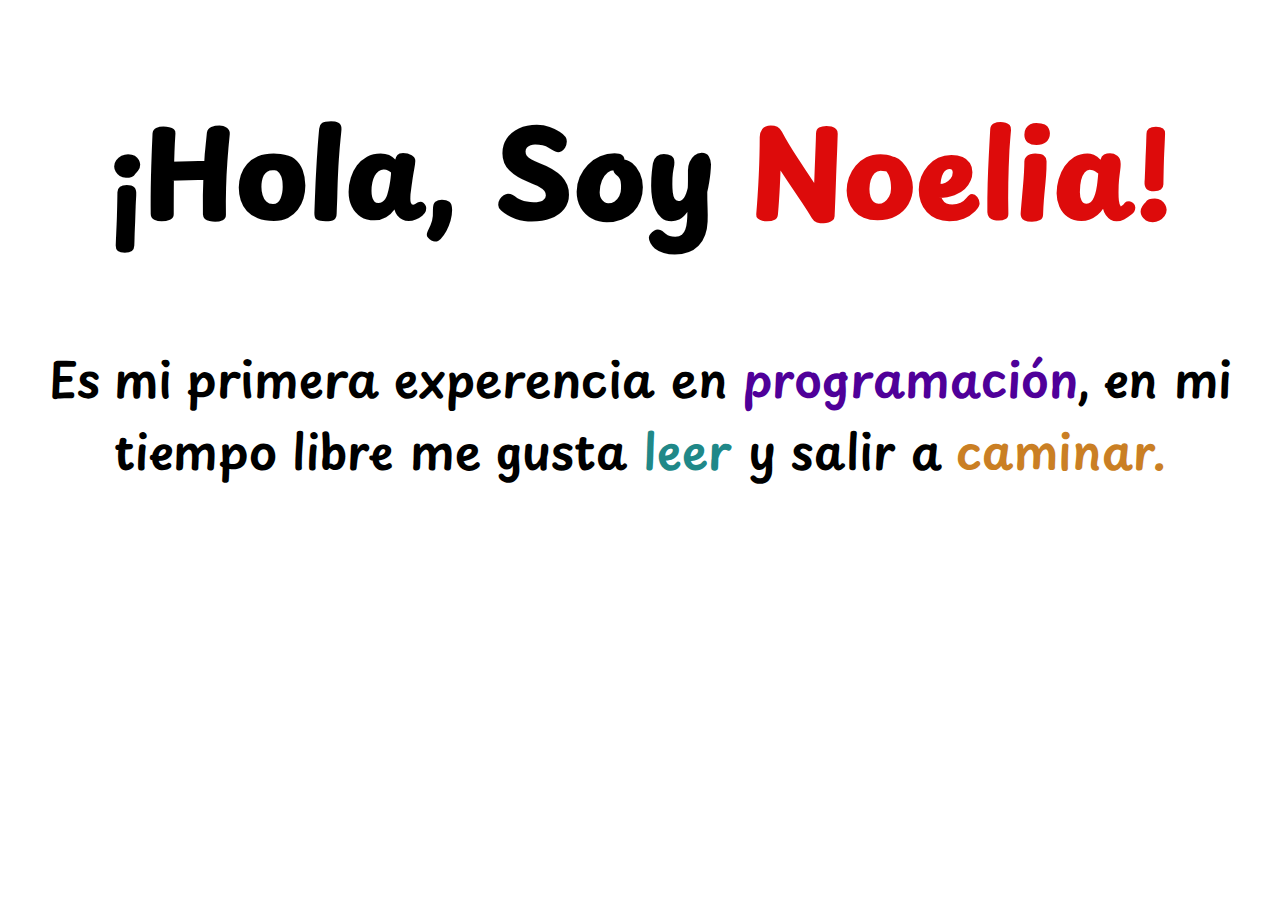
<file: Ejercicio1Css/index.html>
<!DOCTYPE html>
<html lang="es">

<head>
    <meta charset="UTF-8">
    <meta name="viewport" content="width=device-width, initial-scale=1.0">
    <title>Presentación</title>
    <link rel="preconnect" href="https://fonts.googleapis.com">
    <link rel="preconnect" href="https://fonts.gstatic.com" crossorigin>
    <link href="https://fonts.googleapis.com/css2?family=Playpen+Sans:wght@100..800&family=Rubik+Bubbles&display=swap"
        rel="stylesheet">
    <link href="./index.css  " rel="stylesheet">
</head>

<body>
    <main>
        <h1 id="nombre">¡Hola, Soy <span class="importante">Noelia!</span></h1>
        <p class="descripción">Es mi primera experencia en <span class="resaltado1">programación</span>, en mi tiempo
            libre me gusta <span class="resaltado2">leer</span> y salir a <span class="resaltado3">caminar.</span></p>
    </main>



</body>

</html>
</file>
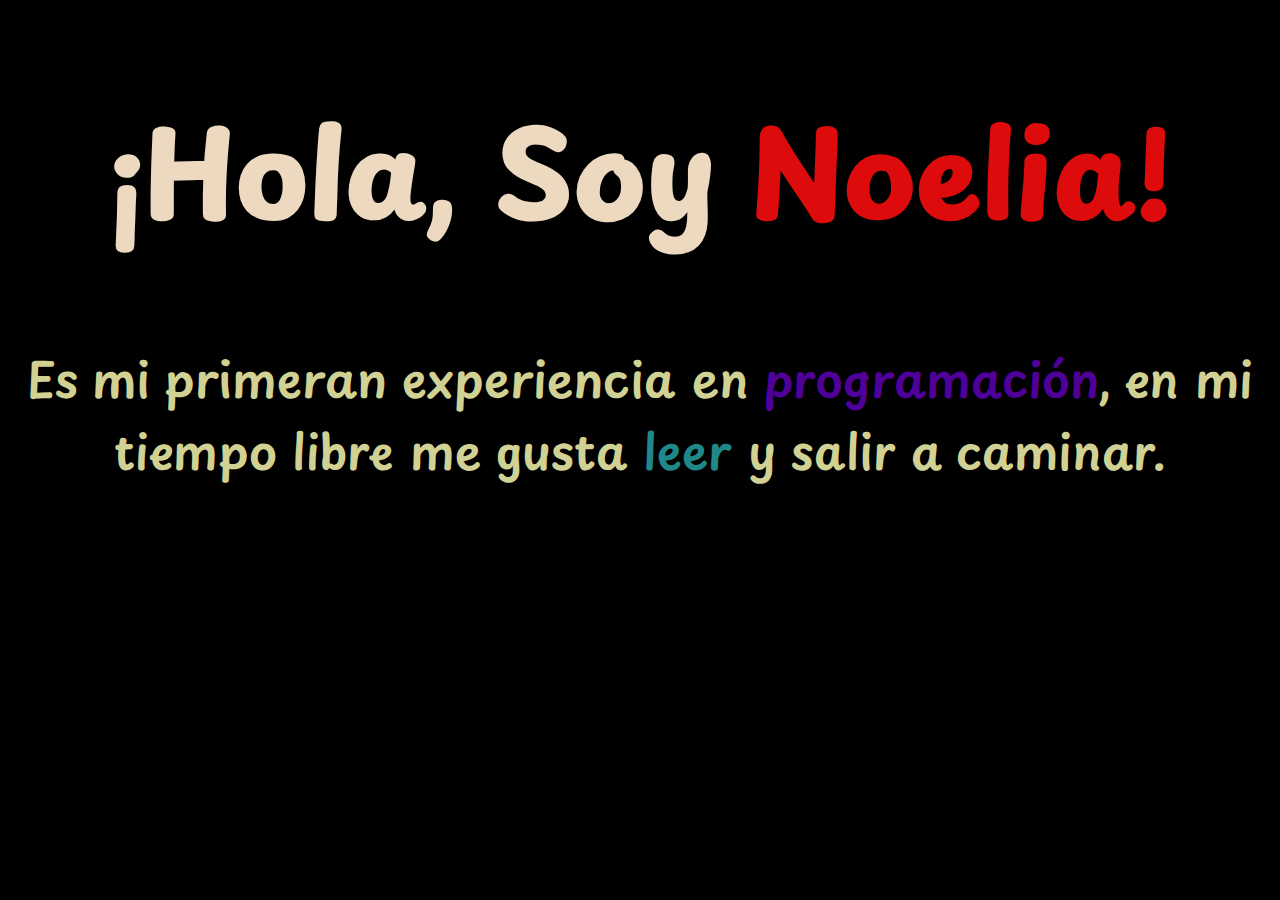
<file: Ejercicio2Css/index.html>
<!DOCTYPE html>
<html lang="en">

<head>
    <meta charset="UTF-8">
    <meta name="viewport" content="width=device-width, initial-scale=1.0">
    <title>Modo Oscuro</title>
    <link rel="preconnect" href="https://fonts.googleapis.com">
    <link rel="preconnect" href="https://fonts.gstatic.com" crossorigin>
    <link href="https://fonts.googleapis.com/css2?family=Playpen+Sans:wght@100..800&family=Rubik+Bubbles&display=swap"
        rel="stylesheet">
    <link rel="stylesheet" href="./style.css">    
</head>

<body id="fondo">
    <main>
        <h1 id="nombre">¡Hola, Soy <span class="importante">Noelia!</span></h1>
        <p class="descripción">Es mi primeran experiencia en <span class="resaltado1">programación</span>, en mi tiempo
            libre me gusta <span class="resaltado2">leer</span> y salir a <span class="resaltadoe">caminar.</span></p>
    </main>

</body>

</html>
</file>
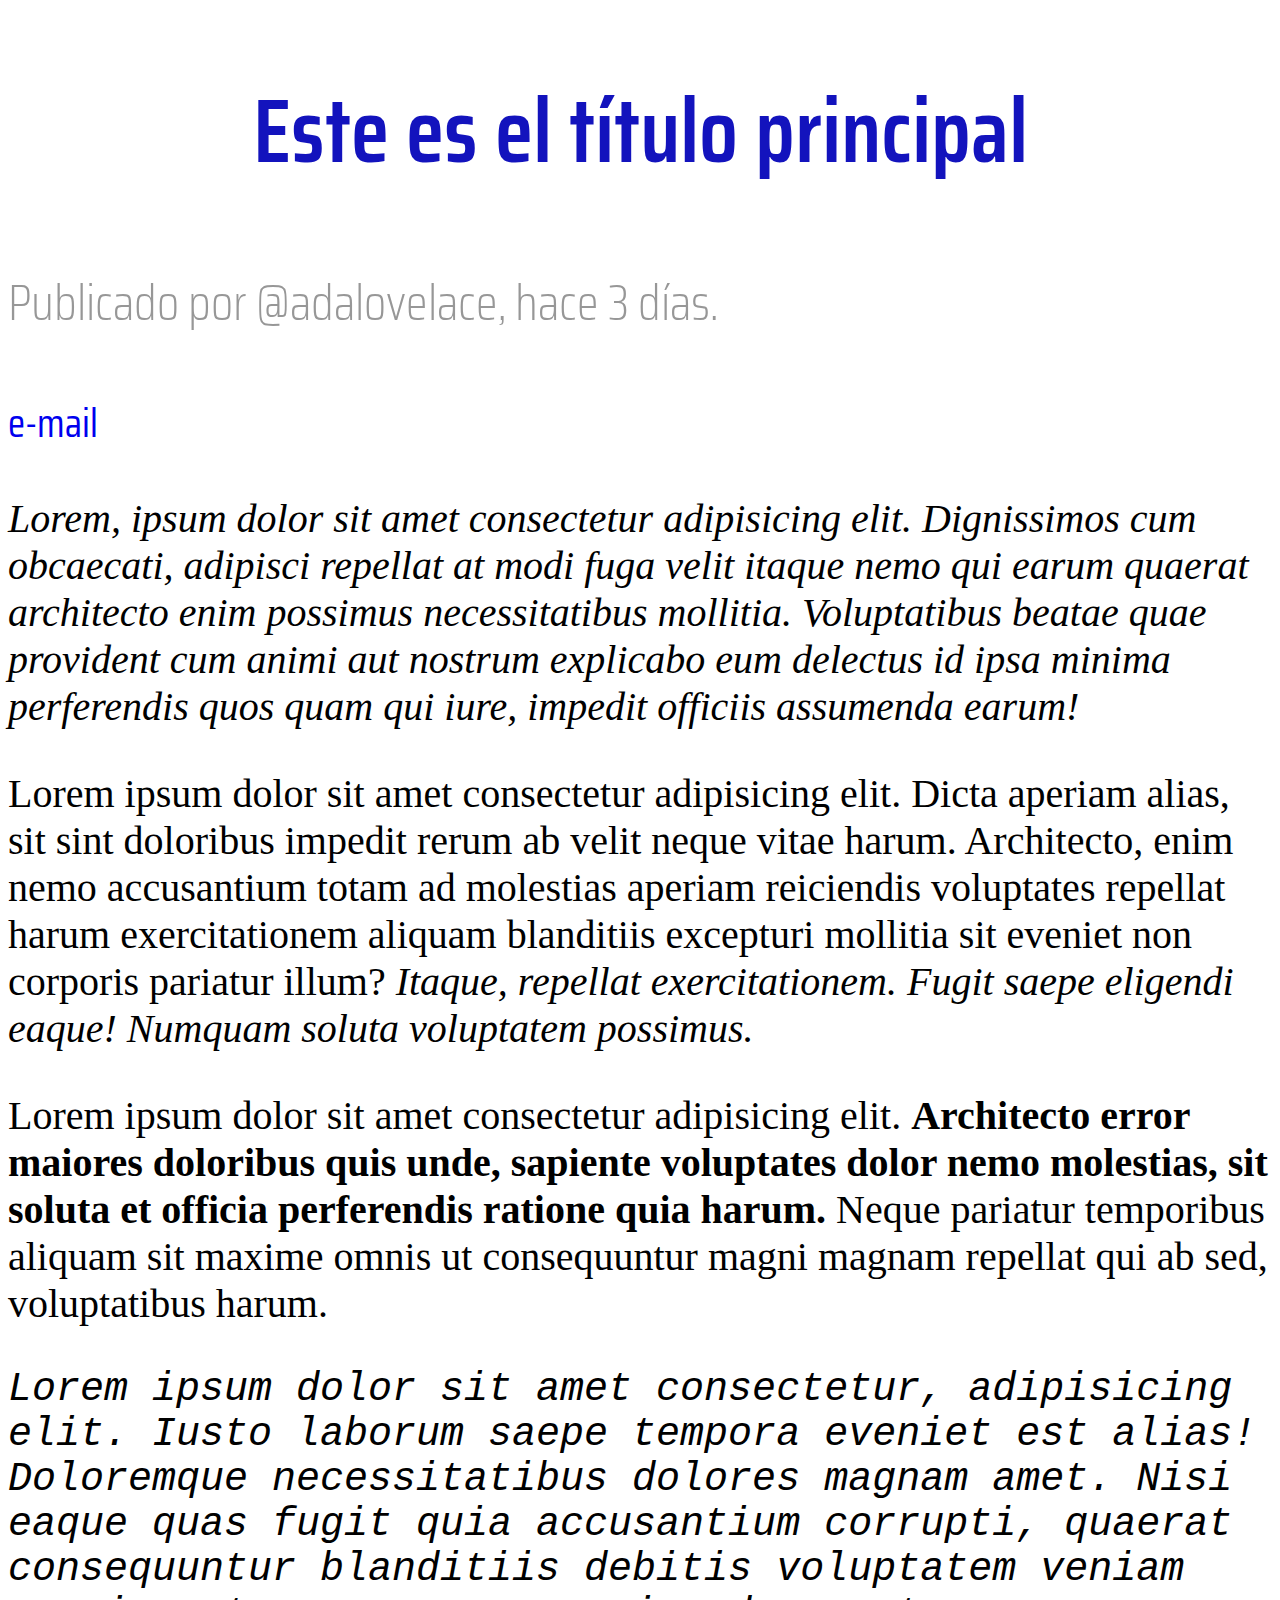
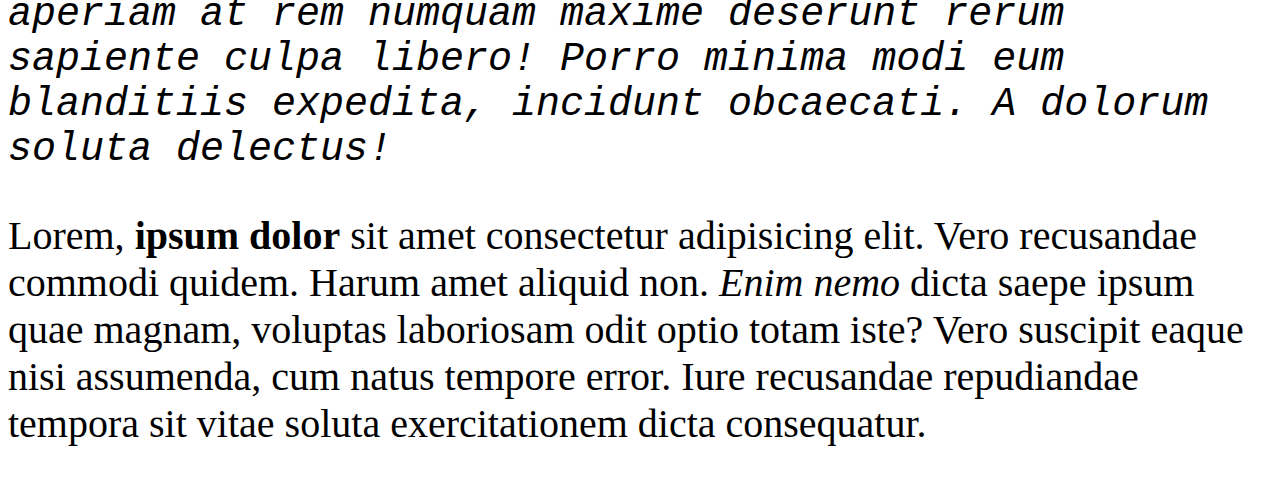
<file: Ejercicio3Css/index.html>
<!DOCTYPE html>
<html lang="en">

<head>
    <meta charset="UTF-8">
    <meta name="viewport" content="width=device-width, initial-scale=1.0">
    <title>Artículo</title>
    <link rel="preconnect" href="https://fonts.googleapis.com">
    <link rel="preconnect" href="https://fonts.gstatic.com" crossorigin>
    <link href="https://fonts.googleapis.com/css2?family=Saira+Condensed:wght@100;200;300;400;500;600;700;800;900&display=swap"
        rel="stylesheet">
    <link rel="stylesheet" href="./style.css">    

</head>

<body>
    <section>
        <h1 id="título">Este es el título principal</h1>
        <p class="datos"><time datetime="09/09/2024">Publicado por @adalovelace, hace 3 días.</time></p>
        <a href="mailto:123@adalovelace"><span class="mail">e-mail</span></a>
        <p class="texto">Lorem, ipsum dolor sit amet consectetur adipisicing elit. Dignissimos cum obcaecati, adipisci
            repellat at
            modi fuga velit itaque nemo qui earum quaerat architecto enim possimus necessitatibus mollitia. Voluptatibus
            beatae quae provident cum animi aut nostrum explicabo eum delectus id ipsa minima perferendis quos quam qui
            iure, impedit officiis assumenda earum!</p>
    </section>
    <section>
        <p class="texto1">Lorem ipsum dolor sit amet consectetur adipisicing elit. Dicta aperiam alias, sit sint doloribus impedit
            rerum ab velit neque vitae harum. Architecto, enim nemo accusantium totam ad molestias aperiam reiciendis
            voluptates repellat harum exercitationem aliquam blanditiis excepturi mollitia sit eveniet non corporis
            pariatur illum?<span class="oración"> Itaque, repellat exercitationem. Fugit saepe eligendi eaque! Numquam soluta voluptatem
            possimus.</span></p>
        <p class="texto2">Lorem ipsum dolor sit amet consectetur adipisicing elit. <strong> Architecto error maiores doloribus quis unde,
            sapiente voluptates dolor nemo molestias, sit soluta et officia perferendis ratione quia harum.</strong> Neque
            pariatur temporibus aliquam sit maxime omnis ut consequuntur magni magnam repellat qui ab sed, voluptatibus
            harum.</p>
        <p class="texto3">Lorem ipsum dolor sit amet consectetur, adipisicing elit. Iusto laborum saepe tempora eveniet est alias!
            Doloremque necessitatibus dolores magnam amet. Nisi eaque quas fugit quia accusantium corrupti, quaerat
            consequuntur blanditiis debitis voluptatem veniam aperiam at rem numquam maxime deserunt rerum sapiente
            culpa libero! Porro minima modi eum blanditiis expedita, incidunt obcaecati. A dolorum soluta delectus!</p>
        <p class="texto4">Lorem, <span class="palabra1">ipsum dolor</span> sit amet consectetur adipisicing elit. Vero recusandae commodi quidem. Harum amet aliquid
            non. <span class="palabra2">Enim nemo</span> dicta saepe ipsum quae magnam, voluptas laboriosam odit optio totam iste? Vero suscipit eaque
            nisi assumenda, cum natus tempore error. Iure recusandae repudiandae tempora sit vitae soluta exercitationem
            dicta consequatur.</p>
    </section>
</body>

</html>
</file>
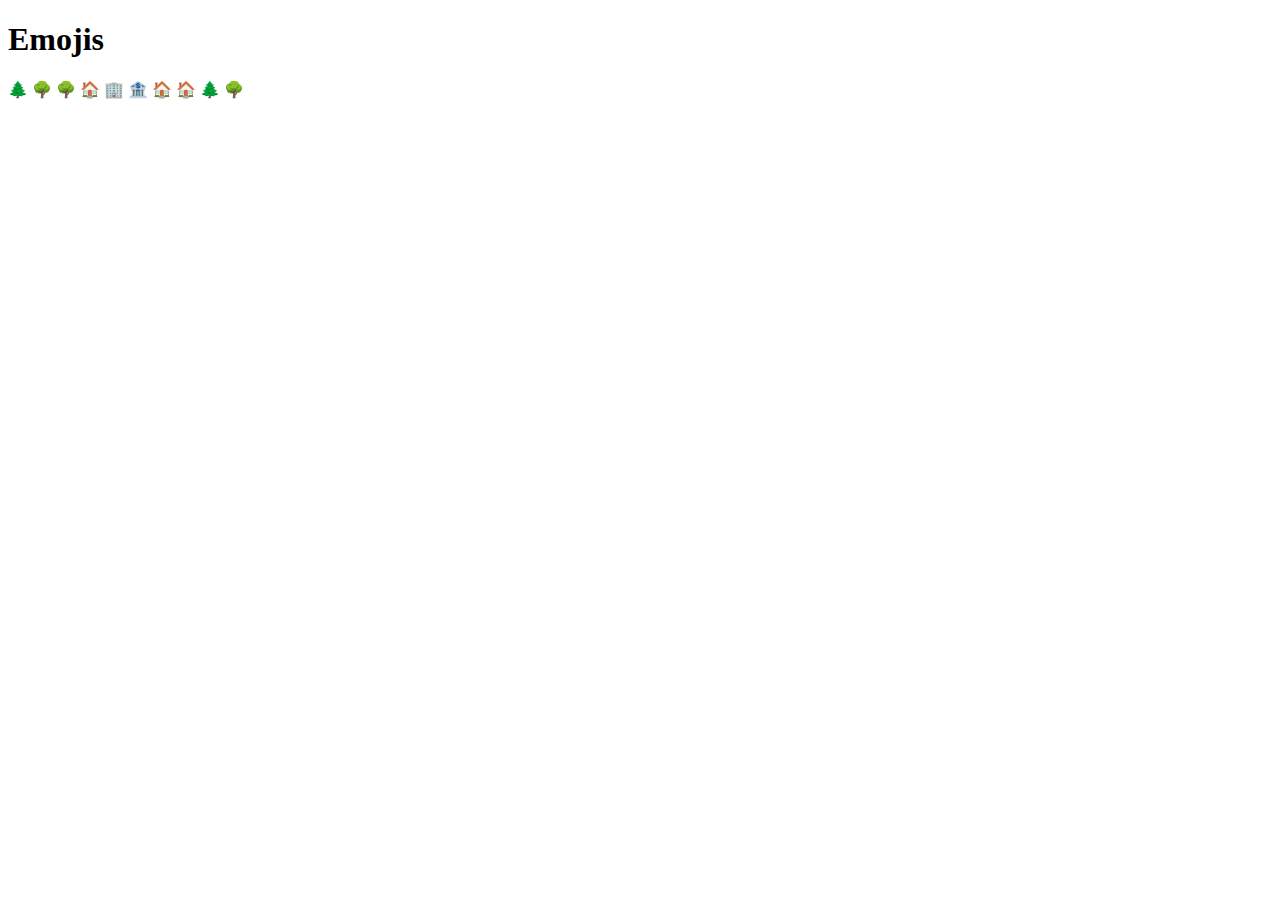
<file: Ejercicio4Css/index.html>
<!DOCTYPE html>
<html lang="es">
<head>
    <meta charset="UTF-8">
    <meta name="viewport" content="width=device-width, initial-scale=1.0">
    <title>Paisaje</title>
</head>
<body>
    <h1 id="título">Emojis</h1>
    <div>
        <span class="emoji1">🌲</span>
        <span class="emoji2">🌳</span>
        <span class="emoji3">🌳</span>
        <span class="emoji4">🏠</span>
        <span class="emoji5">🏢</span>
        <span class="emoji6">🏦</span>
        <span class="emoji7">🏠</span>
        <span class="emoji8">🏠</span>
        <span class="emoji9">🌲</span>
        <span class="emoji10">🌳</span>
    </div>
</body>
</html>
</file>
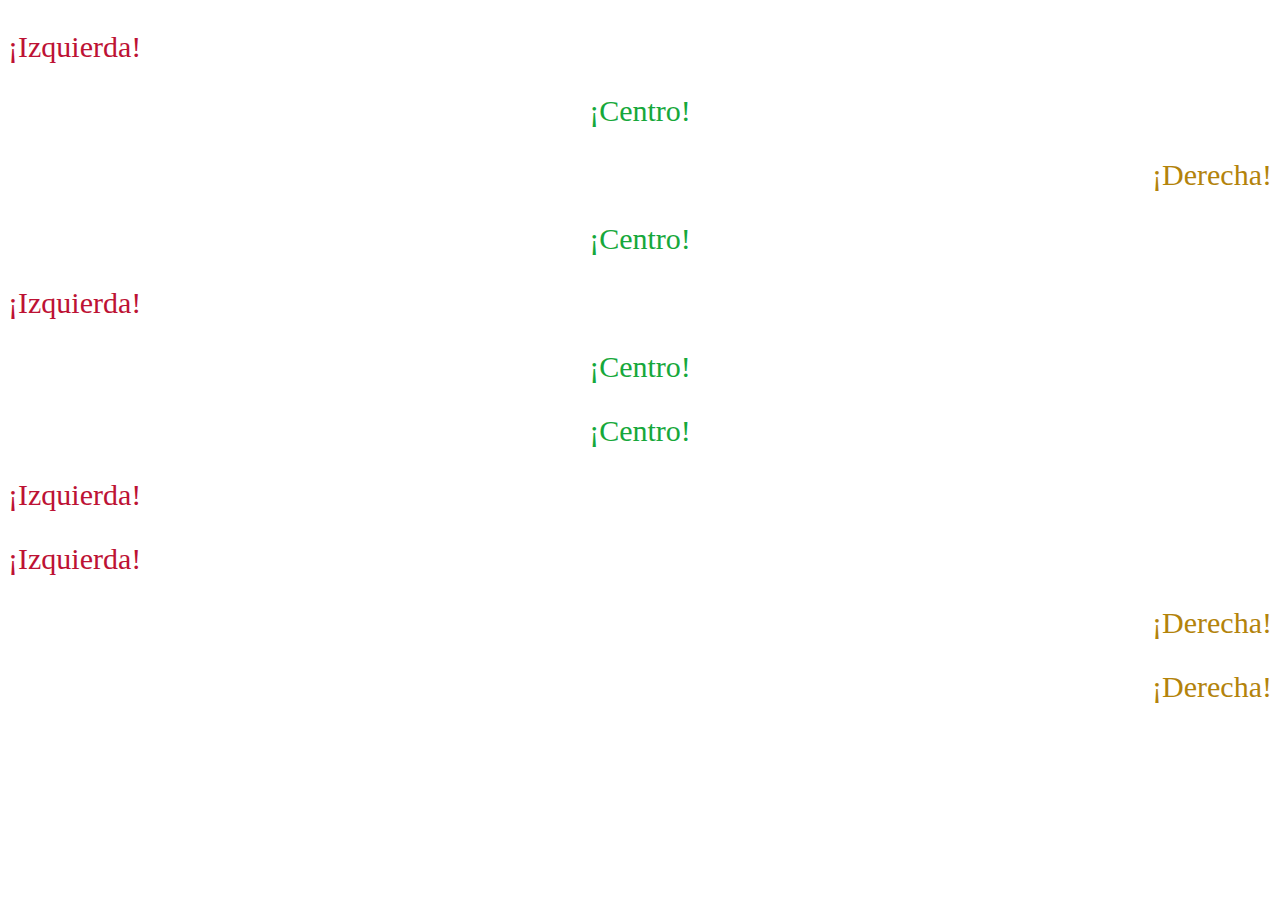
<file: Ejercicio5Css/index.html>
<!DOCTYPE html>
<html lang="es">
<head>
    <meta charset="UTF-8">
    <meta name="viewport" content="width=device-width, initial-scale=1.0">
    <title>Alineación</title>
    <link rel="stylesheet" href="./style.css">
</head>
<body>
    
    <p class="izquierda">¡Izquierda!</p>
    <p class="centro">¡Centro!</p>
    <p class="derecha">¡Derecha!</p>
    <p class="centro">¡Centro!</p>
    <p class="izquierda">¡Izquierda!</p>
    <p class="centro">¡Centro!</p>
    <p class="centro">¡Centro!</p>
    <p class="izquierda">¡Izquierda!</p>
    <p class="izquierda">¡Izquierda!</p>
    <p class="derecha">¡Derecha!</p>
    <p class="derecha">¡Derecha!</p>
</body>
</html>
</file>
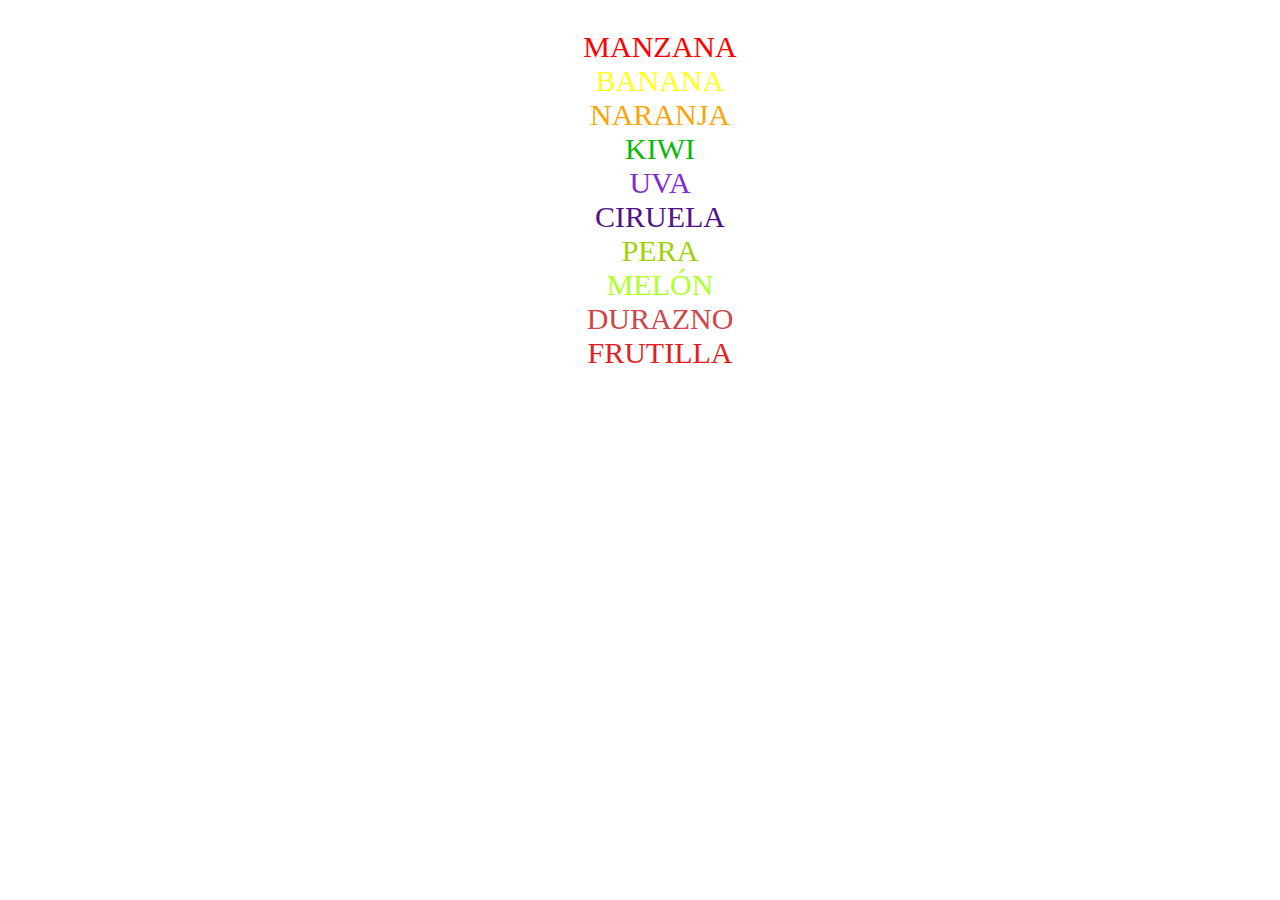
<file: Ejercicio6Css/index.html>
<!DOCTYPE html>
<html lang="es">
<head>
    <meta charset="UTF-8">
    <meta name="viewport" content="width=device-width, initial-scale=1.0">
    <title>Frutas</title>
    <link rel="stylesheet" href="./style.css">
</head>
<body>
    <ul id="lista">
        <li class="man">MANZANA</li>
        <li class="ban">BANANA</li>
        <li class="nar">NARANJA</li>
        <li class="kiw">KIWI</li>
        <li class="uv">UVA</li>
        <li class="cir">CIRUELA</li>
        <li class="per">PERA</li>
        <li class="mel">MELÓN</li>
        <li class="dur">DURAZNO</li>
        <li class="fru">FRUTILLA</li>
    </ul>
    
</body>
</html>
</file>
<file: Ejercicio1Css/index.css>
#nombre{
    font-size: 120px;
    font-weight: 800;
    font-family: Playpen Sans;
    text-align: center;
}

.importante{
    color: rgb(221, 11, 11);
}

.descripción{
    font-size: 48px;
    font-family: Playpen Sans;
    font-weight: 600;
    text-align: center;
}

.resaltado1{
    color: rgb(79, 0, 153);
}

.resaltado2{
    color: rgb(32, 136, 136);
}

.resaltado3{
    color: rgb(202, 127, 36);
}
</file>
<file: Ejercicio2Css/style.css>
#fondo{
    background-color: black;
}

#nombre{
    font-size: 120px;
    font-weight: 800;
    font-family: Playpen Sans;
    text-align: center;
    color: rgb(236, 217, 192);
}

.importante{
    color: rgb(221, 11, 11);
}

.descripción{
    font-size: 48px;
    font-family: Playpen Sans;
    font-weight: 600;
    text-align: center;
    color: rgb(209, 209, 148);
}

.resaltado1{
    color: rgb(79, 0, 153);
}

.resaltado2{
    color: rgb(32, 136, 136);
}

.resaltado3{
    color: rgb(202, 127, 36);
}
</file>
<file: Ejercicio3Css/style.css>
#título{
    font-size: 90px;
    font-weight: 600;
    text-align: center;
    font-family: Saira Condensed;
    color: rgb(19, 19, 189);

}

.datos{
    font-size: 50px;
    font-weight: 200;
    font-family: Saira Condensed;
    color: rgba(128, 128, 128, 0.815)
}

.mail{
    font-family: Saira Condensed;
    font-size: 40px;
}

a{
    text-decoration: none;
}

.texto{
    font-size: 40px;
    font-style: italic;
}

.texto1{
    font-size: 40px;
}

.oración{
    font-style: italic;
}

.texto2{
    font-size: 40px;
}

.texto3{
    font-size: 40px;
    font-style: italic;
    font-family: 'Courier New', Courier, monospace;

}

.texto4 {
    font-size: 40px;
}

.palabra1{
    font-weight: bold;
}

.palabra2{
    font-style: italic;
}
</file>
<file: Ejercicio5Css/style.css>
.izquierda{
    text-align: left;
    font-size: 30px;
    font-weight: 200;
    color: rgb(189, 18, 52);
}

.derecha{
    text-align: right;
    font-size: 30px;
    font-weight: 200;
    color: rgb(179, 131, 11);
}

.centro{
    text-align: center;
    font-size: 30px;
    font-weight: 200;
    color: rgb(22, 168, 59);
}
</file>
<file: Ejercicio6Css/style.css>
#lista{
    font-size: 30px;
    font-weight: 200;
    list-style: none;
    text-align: center;
}

.man{
    color: rgb(255, 0, 0);
}

.ban{
    color: rgb(255, 255, 32);
}

.nar{
    color: rgb(250, 166, 10);
}

.kiw{
    color: rgb(11, 185, 11);
}

.uv{
    color: rgb(131, 42, 214);
}

.cir{
    color: rgb(80, 17, 138);
}

.per{
    color: rgb(158, 211, 12);
}

.mel{
    color: rgb(173, 255, 47);
}

.dur{
    color: rgb(207, 71, 71);
}

.fru{
    color: rgb(231, 29, 29);
}
</file>
